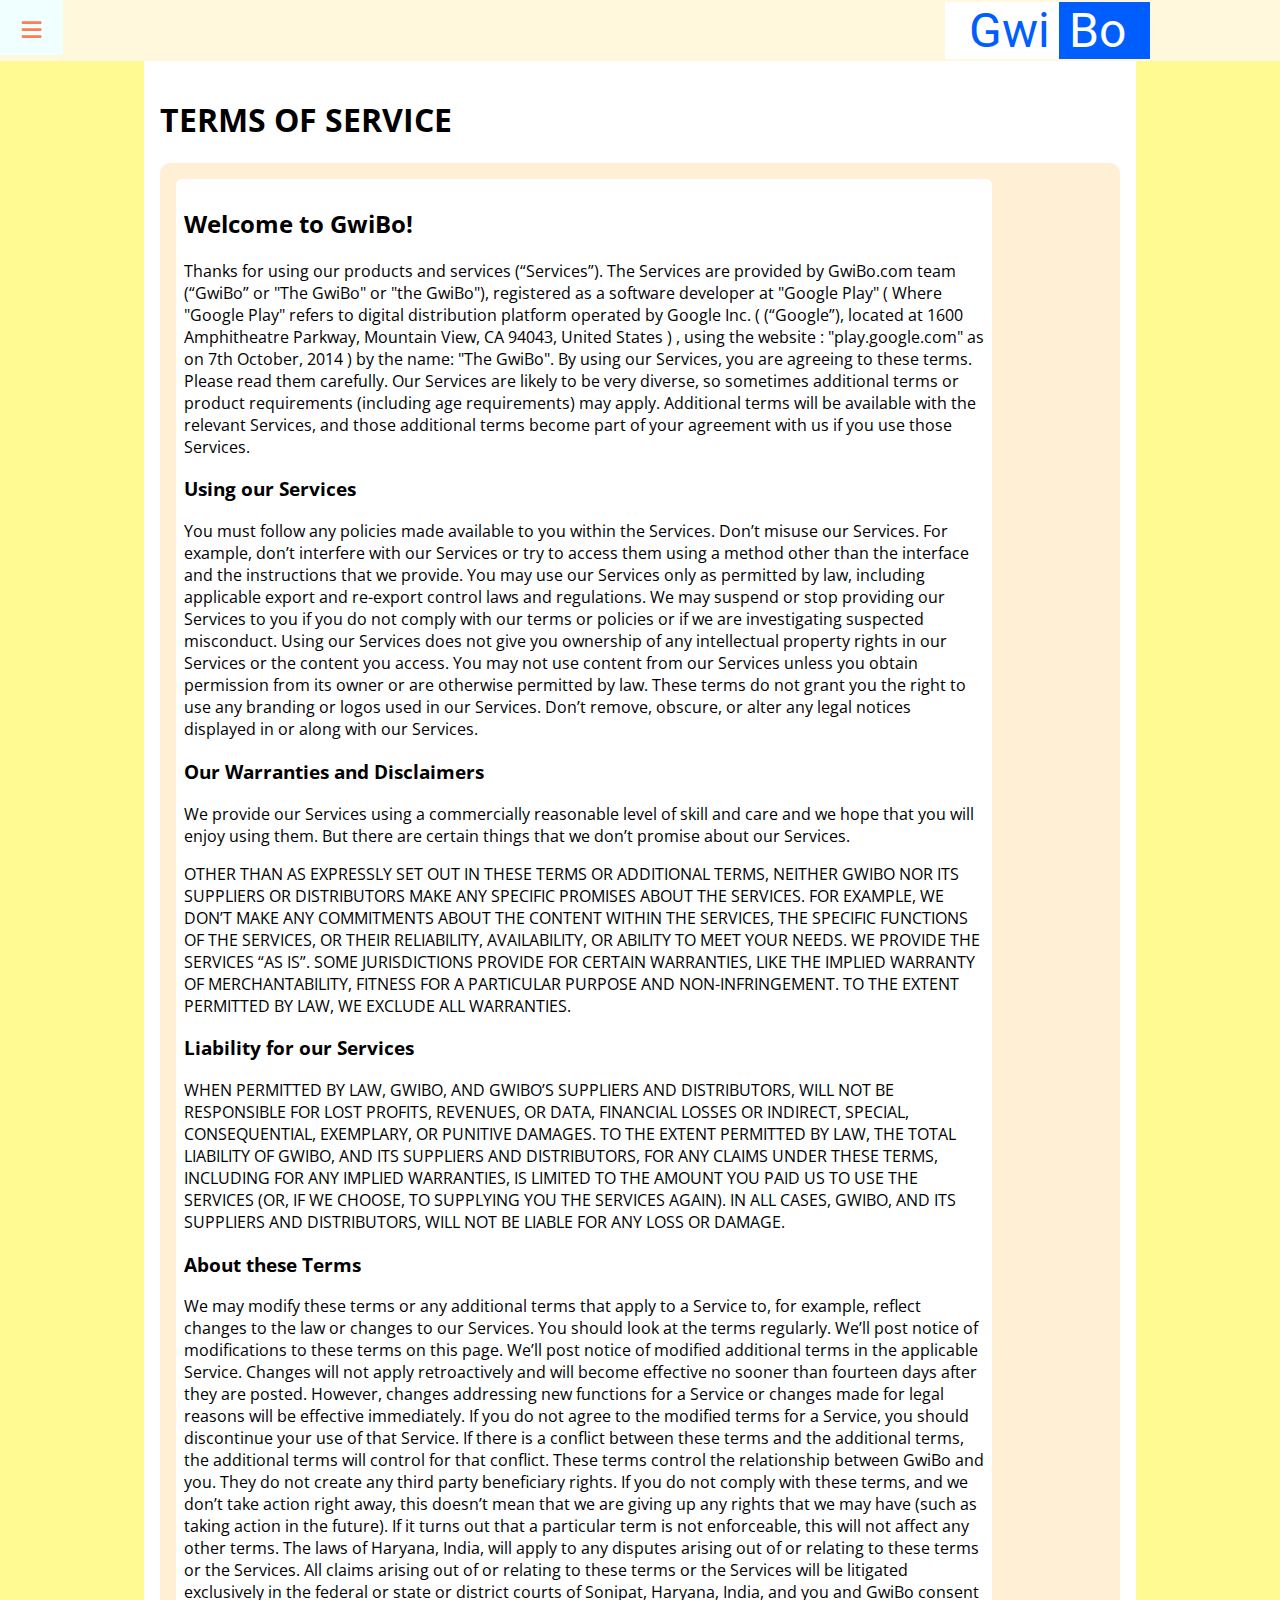
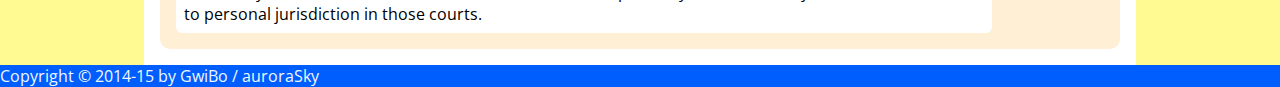
<file: index.html>
<!--
* Copyright © 2014-15
* by "auroraSky"
*/
-->
<!doctype html>
<html>
	<head>
		<title>Test</title>
        <link rel="stylesheet" href="style/main.css">
        <link href='//fonts.googleapis.com/css?family=Open+Sans' rel='stylesheet' type='text/css'>
        <link href='//fonts.googleapis.com/css?family=Roboto:100' rel='stylesheet' type='text/css'>
        <meta charset="utf-8" />
        <script src="./js/ui/visibility_control.js">

        </script>
	</head>
	<body>
		<div class="main">
            <div class="header">
                <a class="navigation_toggle" onclick="toggleVisibilityById('id_nav')" href="#">&equiv;</a>

                <div class="banner">
                    <span id="title_gwi">Gwi</span><span id="title_bo">Bo</span>
                </div>
            </div>
            <div class="header pseudo_header">
                <a class="navigation_toggle" onclick="toggleVisibilityById('id_nav')" href="#">&equiv;</a>

                <div class="banner">
                    <span id="title_gwi">Gwi</span><span id="title_bo">Bo</span>
                </div>
            </div>

            <nav>
                <div class="navigation" id="id_nav" hidden="hidden">
                    <a class="navigation_toggle" onclick="toggleVisibilityById('id_nav')" href="#">&equiv;</a>
                    <br>
                    <div class="navigation_block">
                        <ul>
                            <li><a href="#">Home</a></li>
                            <li><a href="#">About</a></li>
                        </ul>
                    </div>
                </div>
            </nav>

            <div class="content" onclick="hideElementById('id_nav')">
                <div class="content_title">
                    <h1>TERMS OF SERVICE</h1>
                </div>
                <div class="content_instance_list">

                    <div class="content_instance">
                        <div class="content_instance_title">

                        </div>

                        <h2>Welcome to GwiBo!</h2>
                        Thanks for using our products and services (“Services”). The Services are provided by GwiBo.com team (“GwiBo” or "The GwiBo" or "the GwiBo"), registered as a software developer at "Google Play" ( Where "Google Play" refers to digital distribution platform operated by Google Inc. ( (“Google”), located at 1600 Amphitheatre Parkway, Mountain View, CA 94043, United States ) , using the website : "play.google.com" as on 7th October, 2014 ) by the name: "The GwiBo".
                        By using our Services, you are agreeing to these terms. Please read them carefully.
                        Our Services are likely to be very diverse, so sometimes additional terms or product requirements (including age requirements) may apply. Additional terms will be available with the relevant Services, and those additional terms become part of your agreement with us if you use those Services.

                        <h3>Using our Services</h3>

                        You must follow any policies made available to you within the Services.
                        Don’t misuse our Services. For example, don’t interfere with our Services or try to access them using a method other than the interface and the instructions that we provide. You may use our Services only as permitted by law, including applicable export and re-export control laws and regulations. We may suspend or stop providing our Services to you if you do not comply with our terms or policies or if we are investigating suspected misconduct.
                        Using our Services does not give you ownership of any intellectual property rights in our Services or the content you access. You may not use content from our Services unless you obtain permission from its owner or are otherwise permitted by law. These terms do not grant you the right to use any branding or logos used in our Services. Don’t remove, obscure, or alter any legal notices displayed in or along with our Services.

                        <h3>Our Warranties and Disclaimers</h3>
                        <p>
                            We provide our Services using a commercially reasonable level of skill and care and we hope that you will enjoy using them. But there are certain things that we don’t promise about our Services.
                        </p>
                        <p>
                            OTHER THAN AS EXPRESSLY SET OUT IN THESE TERMS OR ADDITIONAL TERMS, NEITHER GWIBO NOR ITS SUPPLIERS OR DISTRIBUTORS MAKE ANY SPECIFIC PROMISES ABOUT THE SERVICES. FOR EXAMPLE, WE DON’T MAKE ANY COMMITMENTS ABOUT THE CONTENT WITHIN THE SERVICES, THE SPECIFIC FUNCTIONS OF THE SERVICES, OR THEIR RELIABILITY, AVAILABILITY, OR ABILITY TO MEET YOUR NEEDS. WE PROVIDE THE SERVICES “AS IS”.
                            SOME JURISDICTIONS PROVIDE FOR CERTAIN WARRANTIES, LIKE THE IMPLIED WARRANTY OF MERCHANTABILITY, FITNESS FOR A PARTICULAR PURPOSE AND NON-INFRINGEMENT. TO THE EXTENT PERMITTED BY LAW, WE EXCLUDE ALL WARRANTIES.
                        </p>

                        <h3>Liability for our Services</h3>

                        WHEN PERMITTED BY LAW, GWIBO, AND GWIBO’S SUPPLIERS AND DISTRIBUTORS, WILL NOT BE RESPONSIBLE FOR LOST PROFITS, REVENUES, OR DATA, FINANCIAL LOSSES OR INDIRECT, SPECIAL, CONSEQUENTIAL, EXEMPLARY, OR PUNITIVE DAMAGES.
                        TO THE EXTENT PERMITTED BY LAW, THE TOTAL LIABILITY OF GWIBO, AND ITS SUPPLIERS AND DISTRIBUTORS, FOR ANY CLAIMS UNDER THESE TERMS, INCLUDING FOR ANY IMPLIED WARRANTIES, IS LIMITED TO THE AMOUNT YOU PAID US TO USE THE SERVICES (OR, IF WE CHOOSE, TO SUPPLYING YOU THE SERVICES AGAIN).
                        IN ALL CASES, GWIBO, AND ITS SUPPLIERS AND DISTRIBUTORS, WILL NOT BE LIABLE FOR ANY LOSS OR DAMAGE.

                        <h3>About these Terms</h3>

                        We may modify these terms or any additional terms that apply to a Service to, for example, reflect changes to the law or changes to our Services. You should look at the terms regularly. We’ll post notice of modifications to these terms on this page. We’ll post notice of modified additional terms in the applicable Service. Changes will not apply retroactively and will become effective no sooner than fourteen days after they are posted. However, changes addressing new functions for a Service or changes made for legal reasons will be effective immediately. If you do not agree to the modified terms for a Service, you should discontinue your use of that Service.
                        If there is a conflict between these terms and the additional terms, the additional terms will control for that conflict.
                        These terms control the relationship between GwiBo and you. They do not create any third party beneficiary rights.
                        If you do not comply with these terms, and we don’t take action right away, this doesn’t mean that we are giving up any rights that we may have (such as taking action in the future).
                        If it turns out that a particular term is not enforceable, this will not affect any other terms.
                        The laws of Haryana, India, will apply to any disputes arising out of or relating to these terms or the Services. All claims arising out of or relating to these terms or the Services will be litigated exclusively in the federal or state or district courts of Sonipat, Haryana, India, and you and GwiBo consent to personal jurisdiction in those courts.
                    </div>

                </div>

            </div>
            <div class="footer">
                <span>Copyright &COPY; 2014-15 by GwiBo / auroraSky</span>
            </div>

        </div>
	</body>
</html>
</file>
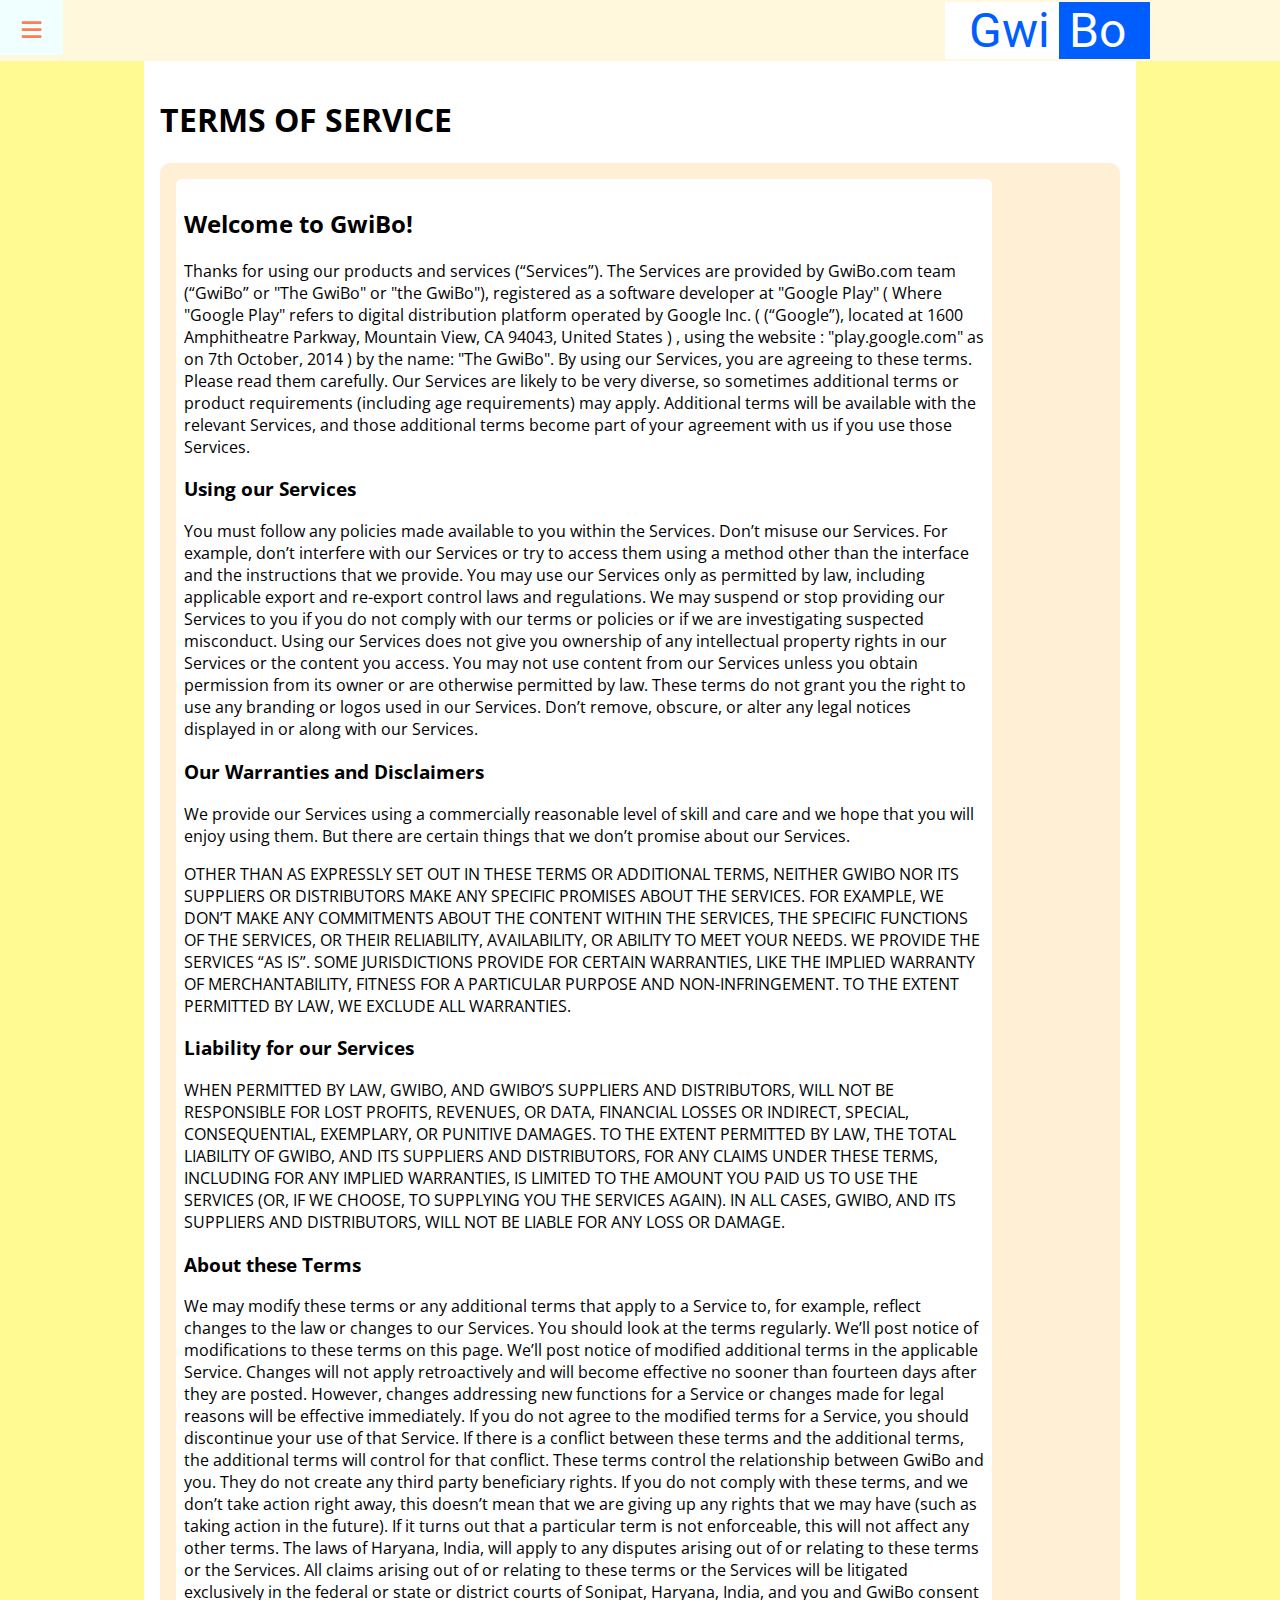
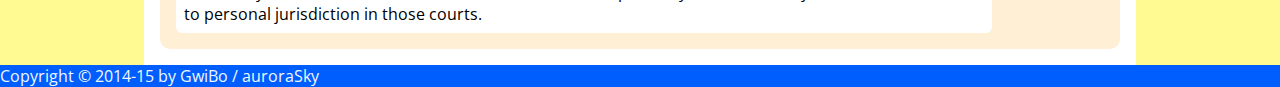
<file: pages/terms-of-service.html>
<!--
* Copyright © 2014-15
* by "auroraSky"
*/
-->
<!doctype html>
<html>
	<head>
		<title>Test</title>
        <link rel="stylesheet" href="../style/main.css">
        <link href='http://fonts.googleapis.com/css?family=Open+Sans' rel='stylesheet' type='text/css'>
        <link href='http://fonts.googleapis.com/css?family=Roboto:100' rel='stylesheet' type='text/css'>
        <meta charset="utf-8" />
        <script src="../js/ui/visibility_control.js">

        </script>
	</head>
	<body>
		<div class="main">
            <div class="header">
                <a class="navigation_toggle" onclick="toggleVisibilityById('id_nav')" href="#">&equiv;</a>

                <div class="banner">
                    <span id="title_gwi">Gwi</span><span id="title_bo">Bo</span>
                </div>
            </div>
            <div class="header pseudo_header">
                <a class="navigation_toggle" onclick="toggleVisibilityById('id_nav')" href="#">&equiv;</a>

                <div class="banner">
                    <span id="title_gwi">Gwi</span><span id="title_bo">Bo</span>
                </div>
            </div>

            <nav>
                <div class="navigation" id="id_nav" hidden="hidden">
                    <a class="navigation_toggle" onclick="toggleVisibilityById('id_nav')" href="#">&equiv;</a>
                    <ul>
                        <li><a href="#">Home</a></li>
                        <li><a href="#">About</a></li>
                    </ul>
                </div>
            </nav>

            <div class="content" onclick="hideElementById('id_nav')">
                <div class="content_title">
                    <h1>TERMS OF SERVICE</h1>
                </div>
                <div class="content_instance_list">

                    <div class="content_instance">
                        <div class="content_instance_title">

                        </div>

                        <h2>Welcome to GwiBo!</h2>
                        Thanks for using our products and services (“Services”). The Services are provided by GwiBo.com team (“GwiBo” or "The GwiBo" or "the GwiBo"), registered as a software developer at "Google Play" ( Where "Google Play" refers to digital distribution platform operated by Google Inc. ( (“Google”), located at 1600 Amphitheatre Parkway, Mountain View, CA 94043, United States ) , using the website : "play.google.com" as on 7th October, 2014 ) by the name: "The GwiBo".
                        By using our Services, you are agreeing to these terms. Please read them carefully.
                        Our Services are likely to be very diverse, so sometimes additional terms or product requirements (including age requirements) may apply. Additional terms will be available with the relevant Services, and those additional terms become part of your agreement with us if you use those Services.

                        <h3>Using our Services</h3>

                        You must follow any policies made available to you within the Services.
                        Don’t misuse our Services. For example, don’t interfere with our Services or try to access them using a method other than the interface and the instructions that we provide. You may use our Services only as permitted by law, including applicable export and re-export control laws and regulations. We may suspend or stop providing our Services to you if you do not comply with our terms or policies or if we are investigating suspected misconduct.
                        Using our Services does not give you ownership of any intellectual property rights in our Services or the content you access. You may not use content from our Services unless you obtain permission from its owner or are otherwise permitted by law. These terms do not grant you the right to use any branding or logos used in our Services. Don’t remove, obscure, or alter any legal notices displayed in or along with our Services.

                        <h3>Our Warranties and Disclaimers</h3>
                        <p>
                            We provide our Services using a commercially reasonable level of skill and care and we hope that you will enjoy using them. But there are certain things that we don’t promise about our Services.
                        </p>
                        <p>
                            OTHER THAN AS EXPRESSLY SET OUT IN THESE TERMS OR ADDITIONAL TERMS, NEITHER GWIBO NOR ITS SUPPLIERS OR DISTRIBUTORS MAKE ANY SPECIFIC PROMISES ABOUT THE SERVICES. FOR EXAMPLE, WE DON’T MAKE ANY COMMITMENTS ABOUT THE CONTENT WITHIN THE SERVICES, THE SPECIFIC FUNCTIONS OF THE SERVICES, OR THEIR RELIABILITY, AVAILABILITY, OR ABILITY TO MEET YOUR NEEDS. WE PROVIDE THE SERVICES “AS IS”.
                            SOME JURISDICTIONS PROVIDE FOR CERTAIN WARRANTIES, LIKE THE IMPLIED WARRANTY OF MERCHANTABILITY, FITNESS FOR A PARTICULAR PURPOSE AND NON-INFRINGEMENT. TO THE EXTENT PERMITTED BY LAW, WE EXCLUDE ALL WARRANTIES.
                        </p>

                        <h3>Liability for our Services</h3>

                        WHEN PERMITTED BY LAW, GWIBO, AND GWIBO’S SUPPLIERS AND DISTRIBUTORS, WILL NOT BE RESPONSIBLE FOR LOST PROFITS, REVENUES, OR DATA, FINANCIAL LOSSES OR INDIRECT, SPECIAL, CONSEQUENTIAL, EXEMPLARY, OR PUNITIVE DAMAGES.
                        TO THE EXTENT PERMITTED BY LAW, THE TOTAL LIABILITY OF GWIBO, AND ITS SUPPLIERS AND DISTRIBUTORS, FOR ANY CLAIMS UNDER THESE TERMS, INCLUDING FOR ANY IMPLIED WARRANTIES, IS LIMITED TO THE AMOUNT YOU PAID US TO USE THE SERVICES (OR, IF WE CHOOSE, TO SUPPLYING YOU THE SERVICES AGAIN).
                        IN ALL CASES, GWIBO, AND ITS SUPPLIERS AND DISTRIBUTORS, WILL NOT BE LIABLE FOR ANY LOSS OR DAMAGE.

                        <h3>About these Terms</h3>

                        We may modify these terms or any additional terms that apply to a Service to, for example, reflect changes to the law or changes to our Services. You should look at the terms regularly. We’ll post notice of modifications to these terms on this page. We’ll post notice of modified additional terms in the applicable Service. Changes will not apply retroactively and will become effective no sooner than fourteen days after they are posted. However, changes addressing new functions for a Service or changes made for legal reasons will be effective immediately. If you do not agree to the modified terms for a Service, you should discontinue your use of that Service.
                        If there is a conflict between these terms and the additional terms, the additional terms will control for that conflict.
                        These terms control the relationship between GwiBo and you. They do not create any third party beneficiary rights.
                        If you do not comply with these terms, and we don’t take action right away, this doesn’t mean that we are giving up any rights that we may have (such as taking action in the future).
                        If it turns out that a particular term is not enforceable, this will not affect any other terms.
                        The laws of Haryana, India, will apply to any disputes arising out of or relating to these terms or the Services. All claims arising out of or relating to these terms or the Services will be litigated exclusively in the federal or state or district courts of Sonipat, Haryana, India, and you and GwiBo consent to personal jurisdiction in those courts.
                    </div>

                </div>

            </div>
            <div class="footer">
                <span>Copyright &COPY; 2014-15 by GwiBo / auroraSky</span>
            </div>

        </div>
	</body>
</html>
</file>
<file: style/main.css>
/**
 * Copyright © 2014-15
 * by "auroraSky"
*/

body{
    /*background-image: url("../assets/svg/bg_d_2.svg");*/
    background: #fffa92;
    /*background-repeat: repeat;*/
    font-size: 100%;
    font-family: 'Open Sans', sans-serif;
    margin: 0em;
}
/*-------------- main container -----------------*/
.main{

}

/*-------------- header ------------------------*/
div.header{
    background-color: cornsilk;
    overflow: hidden;
    font-family: 'Open Sans', sans-serif;
    width: 100%;
    position: fixed;
    top: 0;
    left: 0;
}
div.pseudo_header{
    background-color: cornsilk;
    overflow: hidden;
    font-family: 'Open Sans', sans-serif;
    width: 100%;
    position: static;
    top: 0;
    left: 0;
}

    .header a{
        text-decoration: none;
        float: left;
        height: 100%;
        font-size: 2.5em;
    }
    .header a.navigation_toggle{
        background-color: cornflowerblue;
        padding-left: 0.5em;
        padding-right: 0.5em;
        color: white;
    }
    .header a.navigation_toggle:hover{
        background-color: azure;
        color: coral;
    }
    .header a.navigation_toggle:active{
        background-color: greenyellow;
        color: black;
    }

    /*~~~~~~~~~~~~~~ banner ~~~~~~~~~~~~~~~~~~~*/

    .banner{

        color: #005eff;
        font-size: 3em;
        margin-right: 10%;
        padding: 2px;
        text-align: center;
        float:right;

        font-family: 'Roboto',sans-serif;
    }
    .banner span#title_gwi{
        background-color: white;
        color: #005eff;
        margin: auto;
        padding-left: 0.5em;
        padding-right: 0.2em;
        text-align: center;
    }
    .banner span#title_bo{
        background-color: #005eff;
        color: white;
        margin: auto;
        padding-left: 0.2em;
        padding-right: 0.5em;
        text-align: center;
    }

    /*~~~~~~~~~~~~~~~~~~~~~~~~~~~~~~~~~~~~~~~~~*/
    /*~~~~~~~~~~~~~ navigation ~~~~~~~~~~~~~~~~*/

        /*~~~~~~~~~~~~~~ navigation show hide button ~~~~~~~~~~~~*/
        .navigation a{
            text-decoration: none;
            float: left;
            height: 100%;
            font-size: 2.5em;
        }
        .navigation a.navigation_toggle{
            background-color: cornflowerblue;
            padding-left: 0.5em;
            padding-right: 0.5em;
            color: white;
        }
        .navigation a.navigation_toggle:hover{
            background-color: azure;
            color: coral;
        }
        .navigation a.navigation_toggle:active{
            background-color: greenyellow;
            color: black;
        }
        /*~~~~~~~~~~~~~~~~~~~~~~~~~~~~~~~~~~~~~~~~~~~~~~~~~~~~~~~~*/

    .navigation{

        background-color: rgba(123,123,123,0.5);
        overflow: hidden;
        margin: auto;

        float: left;
        position:fixed;
        top: 0;
        left: 0;

        width: auto;
        min-width: 6em;
        height: inherit;
    }

    .navigation_block{

    }

    .navigation ul{
        list-style-type: none;
        margin-left: 0em;
        padding-left: 0em;
        padding-right: 0em;

        background-color: white;

    }
    .navigation li{
        float: none;
    }
    .navigation li a{
        background: #025fff;
        color: floralwhite;;
        text-decoration: none;
        font-size: 2.5em;

        padding-left: 0.5em;
        padding-right: 0.5em;
        padding-top: 0.2em;
        padding-bottom: 0.2em;

        margin-top: 0.5em;
    }
    .navigation li a:hover{
        background: #7f5ce0;
        color: #fff;
    }

    /*~~~~~~~~~~~~~~~~~~~~~~~~~~~~~~~~~~~~~~~~~*/
/*---------------------------------------------*/

/*-------------- content ------------------------*/
div .content{
    background-color: white;
    margin: auto;
    min-height: 400px;
    max-width: 60em;
    padding: 1em;
}
div .content .content_instance_list{
    background-color:papayawhip;
    margin: auto;
    width: 100%;
    max-width: 60em;
    overflow: hidden;

    /*--- CSS 3 ---*/
    border-radius: 10px;
}

div .content .content_instance{
    background: white;
    max-width: 50em;
    margin: 1em;
    padding: 0.5em;
    max-width: 50em;

    /*--- CSS 3 ---*/
    border-radius: 6px;

}
/*---------------------------------------------*/

div.footer
{
    background: rgba(0, 94, 255, 1);
    color: aliceblue;
    margin: auto;
    font-family: 'Open Sans', sans-serif;
}
</file>
